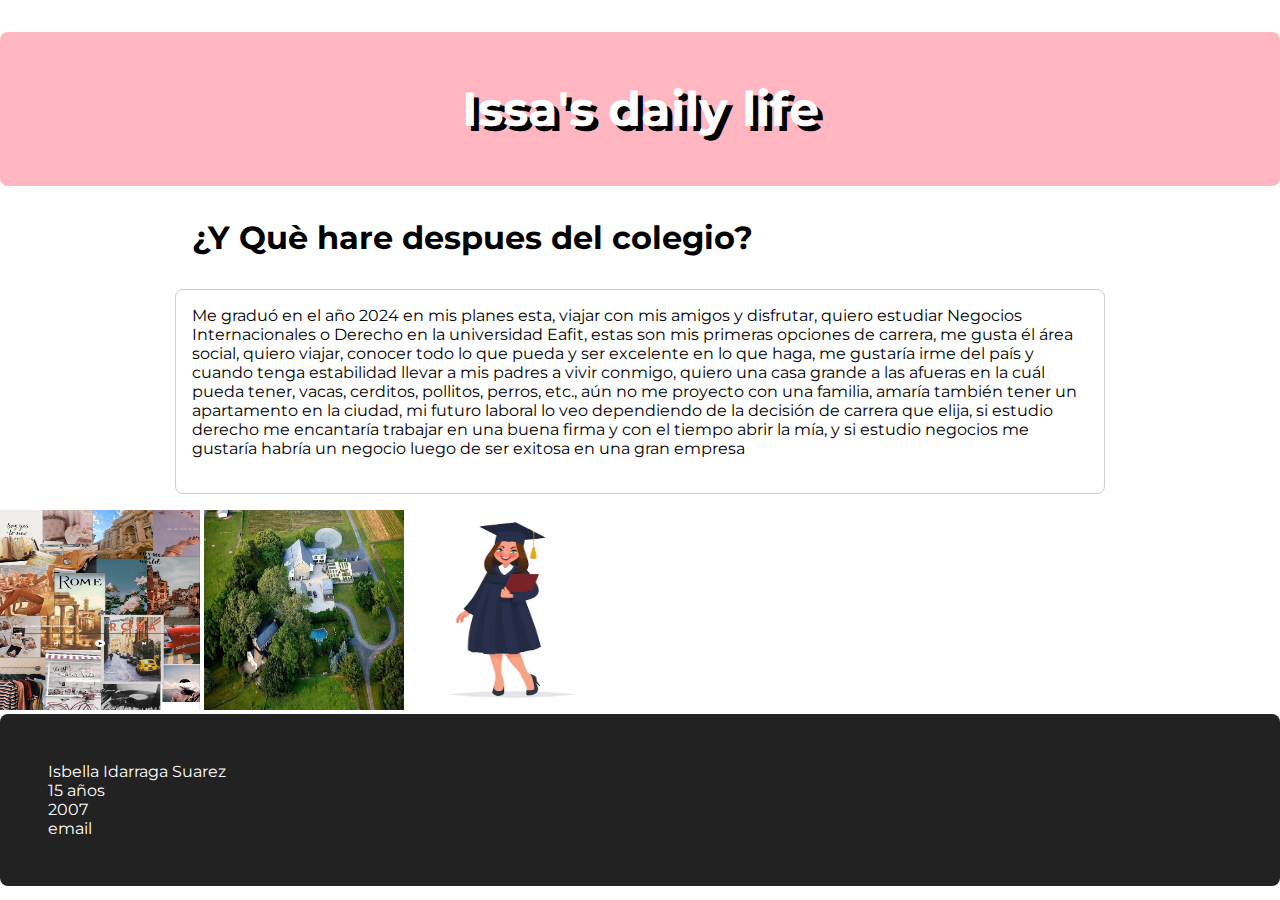
<file: index.html>
<!DOCTYPE html>
<html>
  <head>
    <meta charset="utf-8" />
    <link rel="preconnect" href="https://fonts.googleapis.com" />
    <link rel="preconnect" href="https://fonts.gstatic.com" crossorigin />
    <link
      href="https://fonts.googleapis.com/css2?family=Montserrat:wght@400;700&display=swap"
      rel="stylesheet"
    />
    <link rel="stylesheet" href="style.css" />
    <title>Evaluación acumulativa</title>
  </head>

  <header>
    <h1>Issa's daily life</h1>
  </header>
  <body>
    <h3>¿Y Què hare despues del colegio?</h3>
    <p>
      Me graduó en el año 2024 en mis planes esta, viajar con mis amigos y
      disfrutar, quiero estudiar Negocios Internacionales o Derecho en la
      universidad Eafit, estas son mis primeras opciones de carrera, me gusta él
      área social, quiero viajar, conocer todo lo que pueda y ser excelente en
      lo que haga, me gustaría irme del país y cuando tenga estabilidad llevar a
      mis padres a vivir conmigo, quiero una casa grande a las afueras en la
      cuál pueda tener, vacas, cerditos, pollitos, perros, etc., aún no me
      proyecto con una familia, amaría también tener un apartamento en la
      ciudad, mi futuro laboral lo veo dependiendo de la decisión de carrera que
      elija, si estudio derecho me encantaría trabajar en una buena firma y con
      el tiempo abrir la mía, y si estudio negocios me gustaría habría un
      negocio luego de ser exitosa en una gran empresa

      <br /><br />
    </p>
  </body>
  <img id="viaje" src="imagenes/viaje.jpg" width="200px" height="200px" />
  <img id="farm" src="imagenes/farm.webp" width="200px" height="200px" />
  <img id="grado" src="imagenes/grado.avif" width="200px" height="200px" />
  <footer>
    Isbella Idarraga Suarez
    <br />
    15 años
    <br />
    2007
    <br />
    <a href="mailto:isabella.idarragasuarez@bethlemitasbello.edu.co">email</a>
  </footer>
</html>
</file>
<file: style.css>
html {
  font-family: "Montserrat", sans-serif;
}

body {
  margin: 0;
  background-color: #ffffff;
}

header h1 {
  background-color: lightpink;
  color: white;
  text-shadow: 5px 5px black;
  padding: 3rem 2rem;
  font-size: 3rem;
  text-align: center;
  border-radius: 0.5rem;
}

h2 {
  font-size: 2.5rem;
  width: 70%;
  margin-left: auto;
  margin-right: auto;
}

h3 {
  font-size: 2rem;
  width: 70%;
  margin-left: auto;
  margin-right: auto;
}

h4 {
  font-size: 1.5rem;
  width: 70%;
  margin-left: auto;
  margin-right: auto;
}

h5 {
  font-size: 1rem;
  width: 70%;
  margin-left: auto;
  margin-right: auto;
}

body p {
  transition: all 0.3s ease;
  background-color: #fff;
  margin: 1rem 0;
  border-radius: 0.5rem;
  padding: 1rem 1rem;
  cursor: pointer;
  border: 1px solid #ccc;
  width: 70%;
  margin-left: auto;
  margin-right: auto;
}

body p:hover {
  box-shadow: 0 0.1rem 0.4rem rgba(0, 0, 0, 0.3);
}

footer {
  background-color: #222;
  padding: 3rem;
  color: white;
  border-radius: 0.5rem;
}

footer p {
  margin: 0;
}

footer a {
  transition: color 0.3s ease;
  color: white;
  text-decoration: none;
}

footer a:hover {
  color: cornflowerblue;
}

/* Go from zero to full opacity */
@keyframes fadeEffect {
  from {
    opacity: 0;
  }
  to {
    opacity: 1;
  }
}
</file>
